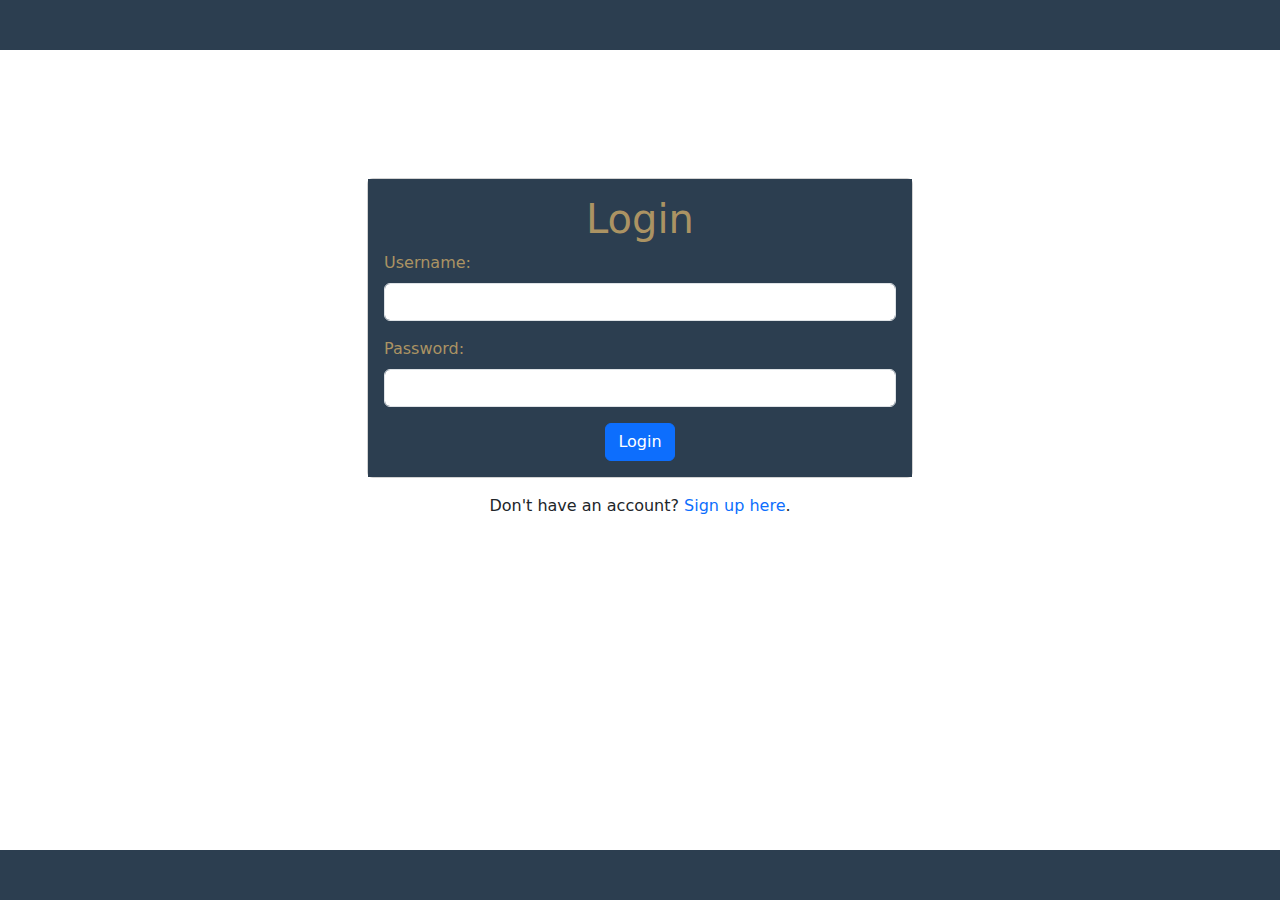
<file: templates/login.html>
<!DOCTYPE html>
<html lang="en">
  <head>
    <meta charset="UTF-8" />
    <title>Login</title>
    <link
      rel="stylesheet"
      href="https://cdn.jsdelivr.net/npm/bootstrap@5.3.0/dist/css/bootstrap.min.css"
    />

    <style>
      body {
        margin-bottom: 60px;
      }

      header,
      footer {
        height: 50px;
        background-color: #2c3e50;
        padding: 10px;
      }

      footer {
        position: fixed;
        bottom: 0;
        width: 100%;
      }

      #maincontainer {
        margin-top: 10%;
      }

      .card-body {
        background-color: #2c3e50;
      }
    </style>
  </head>
  <body>
    <header>
      <!-- Header content goes here -->
    </header>
    <div class="container" id="maincontainer">
      <div class="row justify-content-center mt-5">
        <div class="col-md-6">
          <div class="card">
            <div class="card-body">
              <h1 class="card-title text-center" style="color: #ab9363">
                Login
              </h1>
              <form id="login-form" action="/login" method="post">
                <div class="mb-3">
                  <label
                    for="username"
                    class="form-label"
                    style="color: #ab9363"
                    >Username:</label
                  >
                  <input
                    type="text"
                    name="username"
                    class="form-control"
                    id="username"
                    required
                  />
                </div>
                <div class="mb-3">
                  <label
                    for="password"
                    class="form-label"
                    style="color: #ab9363"
                    >Password:</label
                  >
                  <input
                    type="password"
                    name="password"
                    class="form-control"
                    id="password"
                    required
                  />
                </div>
                <div class="text-center">
                  <button
                    type="button"
                    onclick="submitForm()"
                    class="btn btn-primary"
                  >
                    Login
                  </button>
                </div>
              </form>
            </div>
          </div>
        </div>
      </div>
      <div class="row justify-content-center mt-3">
        <div class="col-md-6">
          <p class="text-center">
            Don't have an account?
            <a href="/signup" style="text-decoration: none">Sign up here</a>.
          </p>
        </div>
      </div>
    </div>
    <footer>
      <!-- Footer content goes here -->
    </footer>
    <script>
      function submitForm() {
        var form = document.getElementById("login-form");
        var formData = new FormData(form);
        var username = formData.get("username");
        var password = formData.get("password");

        var xhr = new XMLHttpRequest();
        xhr.open("POST", "/login", true);
        xhr.setRequestHeader(
          "Content-Type",
          "application/x-www-form-urlencoded"
        );
        xhr.onreadystatechange = function () {
          if (xhr.readyState === XMLHttpRequest.DONE) {
            if (xhr.status === 200) {
              var response = JSON.parse(xhr.responseText);
              if (response.success) {
                alert("Login successful! Welcome.");
                window.location.href =
                  "/index?username=" + username + "&password=" + password;
              } else {
                alert("Login failed. Invalid credentials.");
              }
            } else {
              alert("An error occurred. Please try again later.");
            }
          }
        };
        xhr.send(new URLSearchParams(formData).toString());
      }
    </script>
  </body>
</html>
</file>
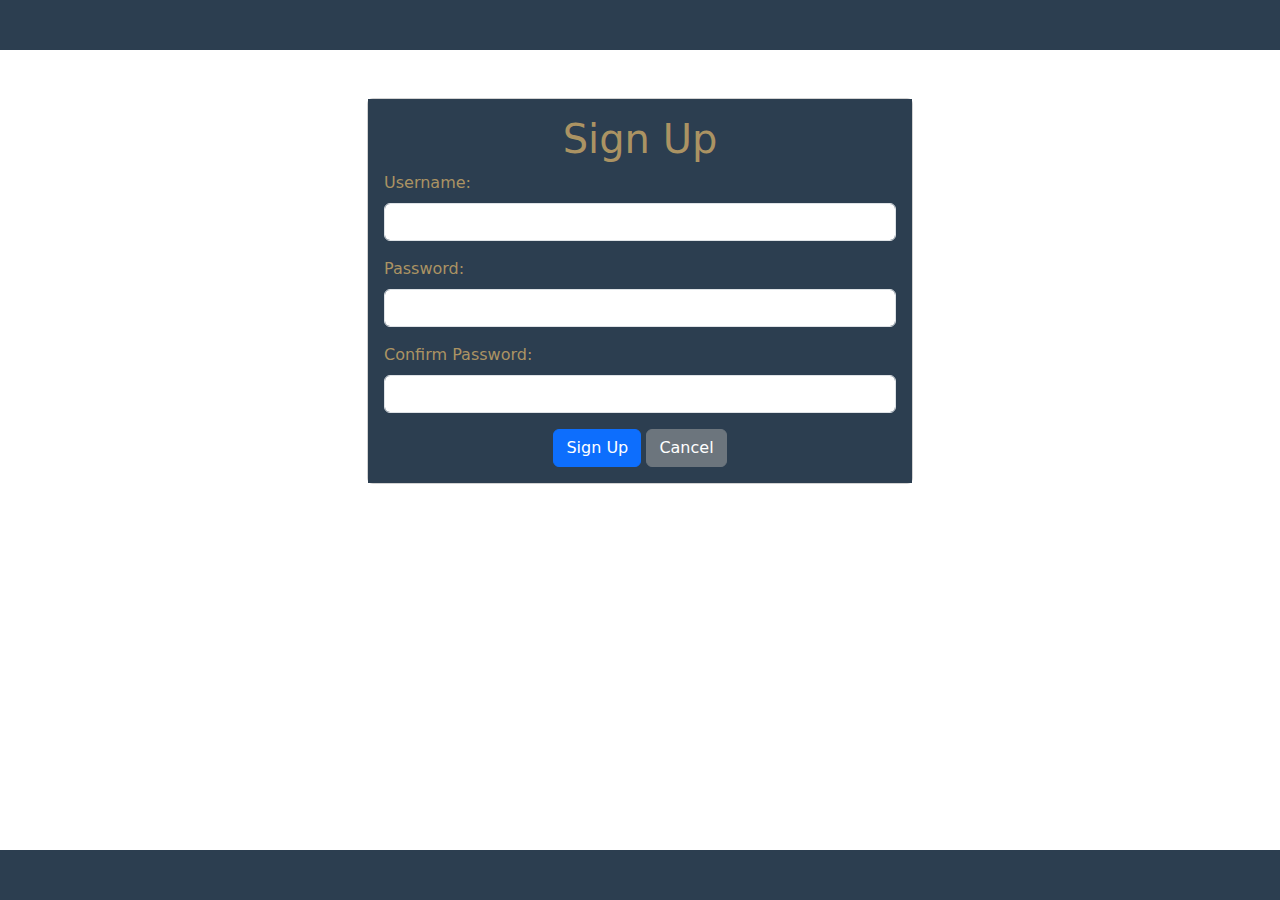
<file: templates/signup.html>
<!DOCTYPE html>
<html lang="en">
  <head>
    <meta charset="UTF-8" />
    <meta http-equiv="X-UA-Compatible" content="IE=edge" />
    <meta name="viewport" content="width=device-width, initial-scale=1.0" />
    <title>Sign Up</title>

    <style>
      body {
        margin-bottom: 60px;
      }

      header,
      footer {
        height: 50px;
        background-color: #2c3e50;
        padding: 10px;
      }

      footer {
        position: fixed;
        bottom: 0;
        width: 100%;
      }

      #maincontainer {
        margin-top: 10%;
      }

      .card-body {
        background-color: #2c3e50;
      }
    </style>
    <link
      rel="stylesheet"
      href="https://cdn.jsdelivr.net/npm/bootstrap@5.3.0/dist/css/bootstrap.min.css"
    />
  </head>
  <body>
    <header>
      <!-- Header content goes here -->
    </header>
    <div class="container">
      <div class="row justify-content-center mt-5">
        <div class="col-md-6">
          <div class="card">
            <div class="card-body">
              <h1 class="card-title text-center" style="color: #ab9363">
                Sign Up
              </h1>
              <form id="signup-form" action="/signup" method="post">
                <div class="mb-3">
                  <label
                    for="username"
                    class="form-label"
                    style="color: #ab9363"
                    >Username:</label
                  >
                  <input
                    type="text"
                    name="username"
                    class="form-control"
                    id="username"
                    required
                  />
                </div>
                <div class="mb-3">
                  <label
                    for="password"
                    class="form-label"
                    style="color: #ab9363"
                    >Password:</label
                  >
                  <input
                    type="password"
                    name="password"
                    class="form-control"
                    id="password"
                    required
                  />
                </div>
                <div class="mb-3">
                  <label
                    for="confirm_password"
                    class="form-label"
                    style="color: #ab9363"
                    >Confirm Password:</label
                  >
                  <input
                    type="password"
                    name="confirm_password"
                    class="form-control"
                    id="confirm_password"
                    required
                  />
                </div>
                <div class="text-center">
                  <button type="submit" class="btn btn-primary">Sign Up</button>
                  <button
                    type="button"
                    class="btn btn-secondary"
                    onclick="cancelSignUp()"
                  >
                    Cancel
                  </button>
                </div>
              </form>
            </div>
          </div>
        </div>
      </div>
    </div>
    <footer>
      <!-- Footer content goes here -->
    </footer>
    <script>
      function cancelSignUp() {
        // Redirect to the login page ("/login")
        window.location.href = "/";
      }
    </script>
  </body>
</html>
</file>
